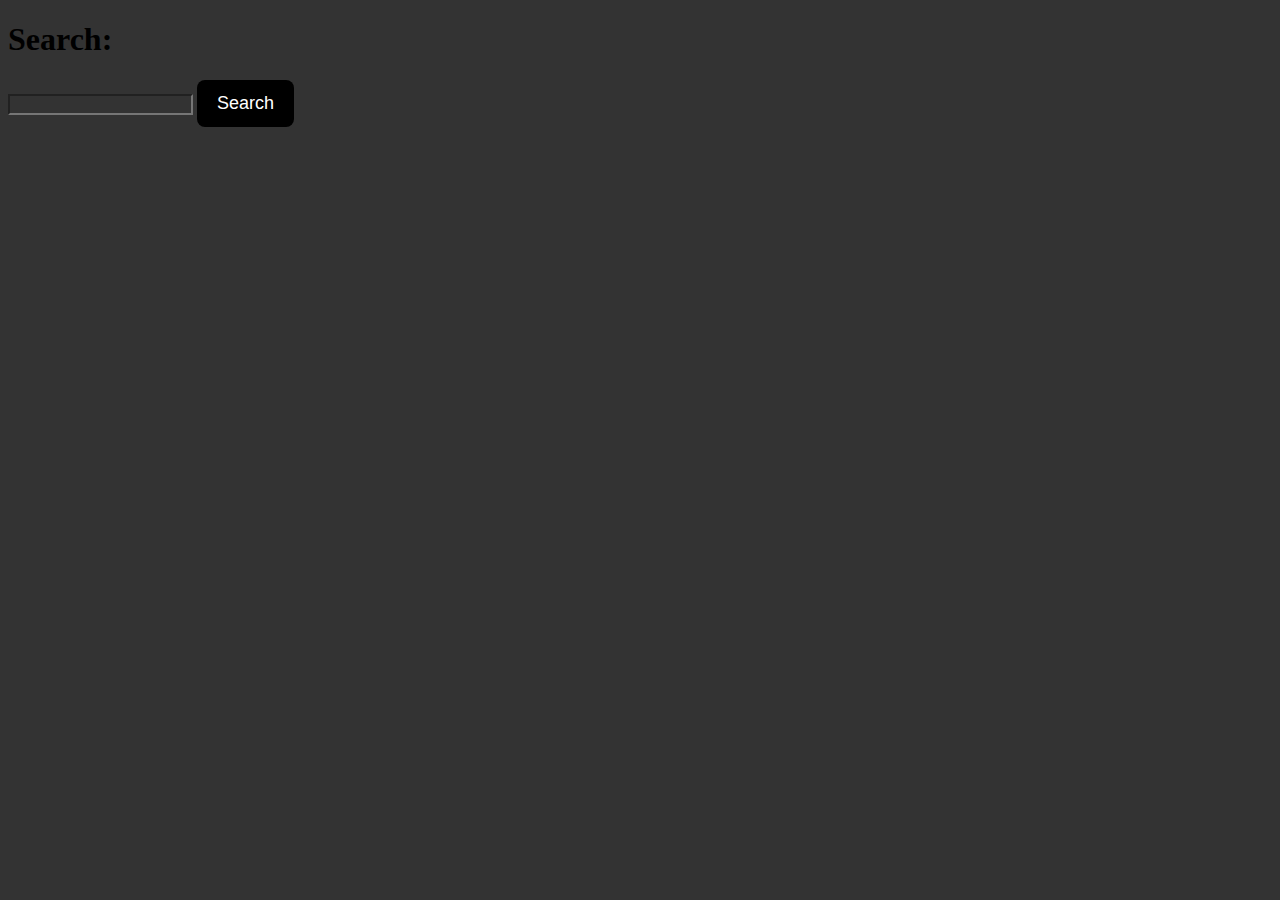
<file: giphy/index.html>
<!DOCTYPE html>
<html lang="en">
<head>
    <meta charset="UTF-8">
    <meta name="viewport" content="width=device-width, initial-scale=1.0">
    <title>Giphy GIFs</title>
    <link rel="stylesheet" href="./style.css">
</head>
<body>
    <h1>Search: </h1>
    <input name="searchtxt" type="text" id="myquery">
    <button id="search">Search</button>
    <div id="output"></div>
    <script src="./script.js"></script>
</body>
</html>
</file>
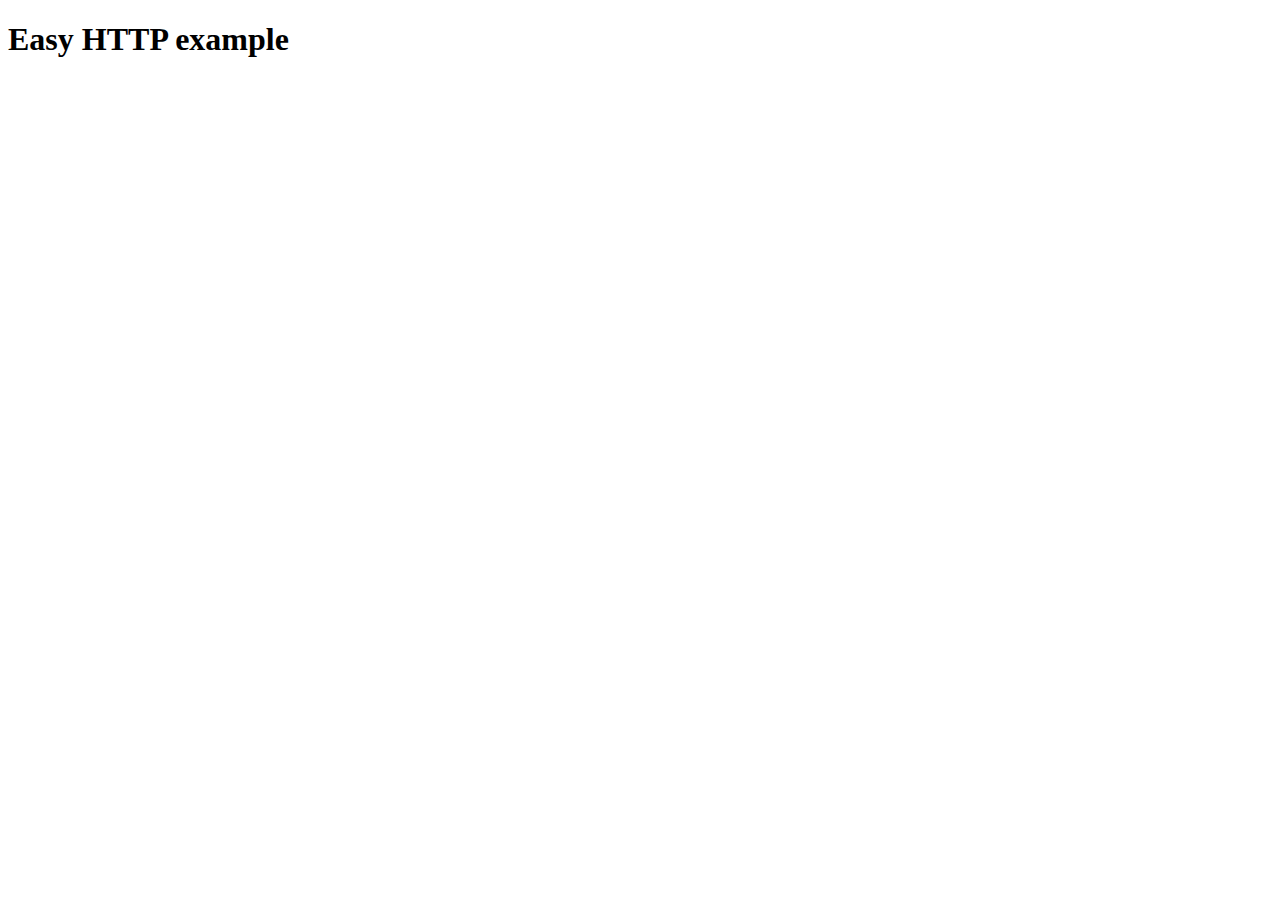
<file: http_lib/index.html>
<!DOCTYPE html>
<html lang="en">
<head>
    <meta charset="UTF-8">
    <meta name="viewport" content="width=device-width, initial-scale=1.0">
    <title>Custom HTTP library</title>
</head>
<h1>Easy HTTP example</h1>
<script src="./easyhttp.js"></script>
<script src="./app.js"></script>
<body>
    
</body>
</html>
</file>
<file: giphy/style.css>
* {
    background: #333;

}
.output {
    display: grid;
    grid-template-columns: auto auto auto;
}
#search {
    display: inline-block;
      font-size: 18px;
      color: #fff;
      background: black;
      padding: 13px 20px;
      border: none;
      border-radius: 8px;
      cursor: pointer;
  }
</file>
